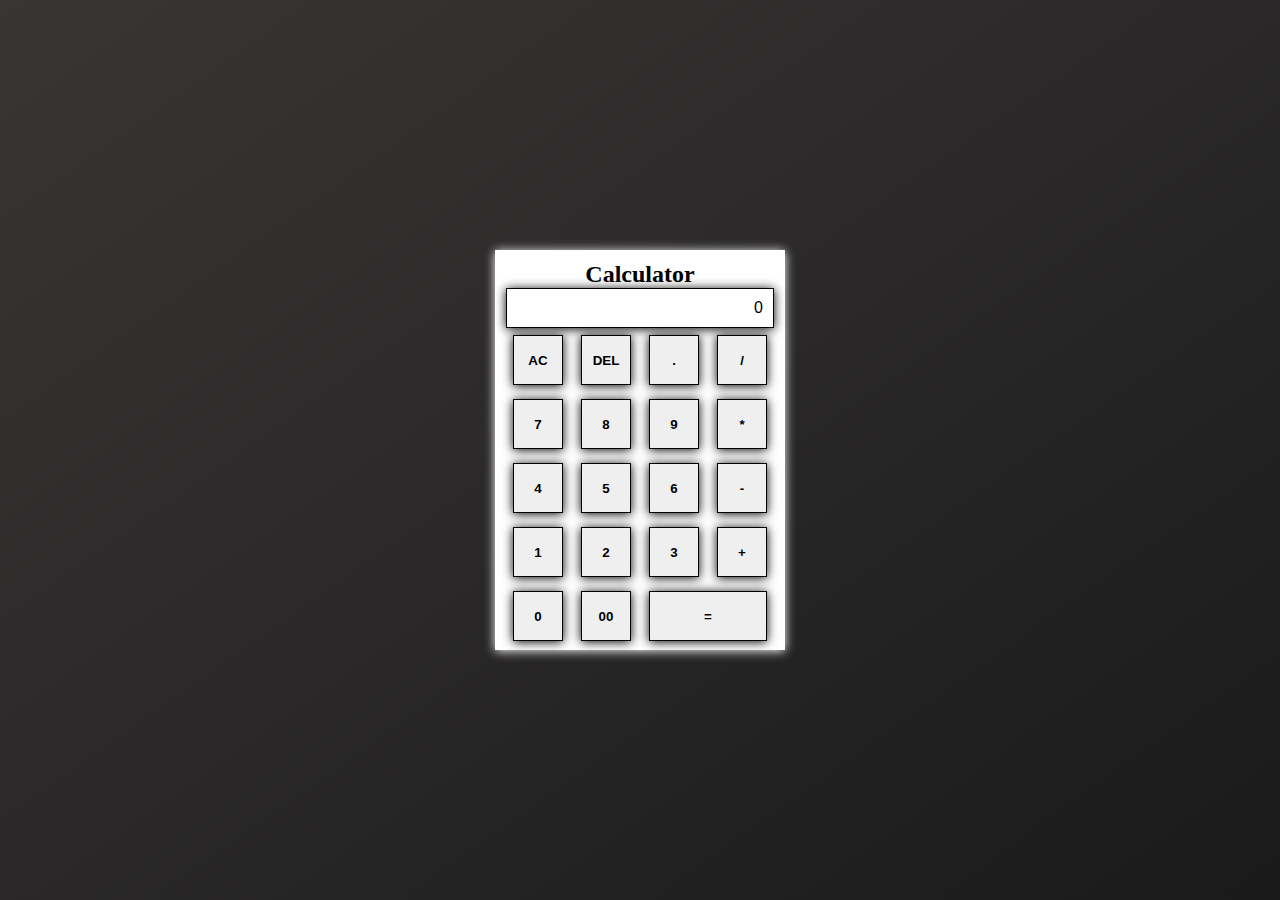
<file: index.html>
<!DOCTYPE html>
<html lang="en">
<head>
    <meta charset="UTF-8">
    <meta name="viewport" content="width=device-width, initial-scale=1.0">
    <title>Calculator</title>
    <link rel="stylesheet" href="style.css">
</head>
<body> 
    <div class="container">
        <h2>Calculator</h2>
        <input type="text" class="display" placeholder="0">
        <div class="buttons">
        <div>
            <button>AC</button>
            <button>DEL</button>
            <button>.</button>
            <button>/</button>
        </div>
        <div>
            <button>7</button>
            <button>8</button>
            <button>9</button>
            <button>*</button>
        </div>
        <div>
            <button>4</button>
            <button>5</button>
            <button>6</button>
            <button>-</button>
        </div>
        <div>
            <button>1</button>
            <button>2</button>
            <button>3</button>
            <button>+</button>
        </div>
        <div>    
            <button>0</button>
            <button>00</button>
            <button class="equal">=</button>
        </div>
        </div>
    </div>
    <script src="app.js"></script>
</body>
</html>
</file>
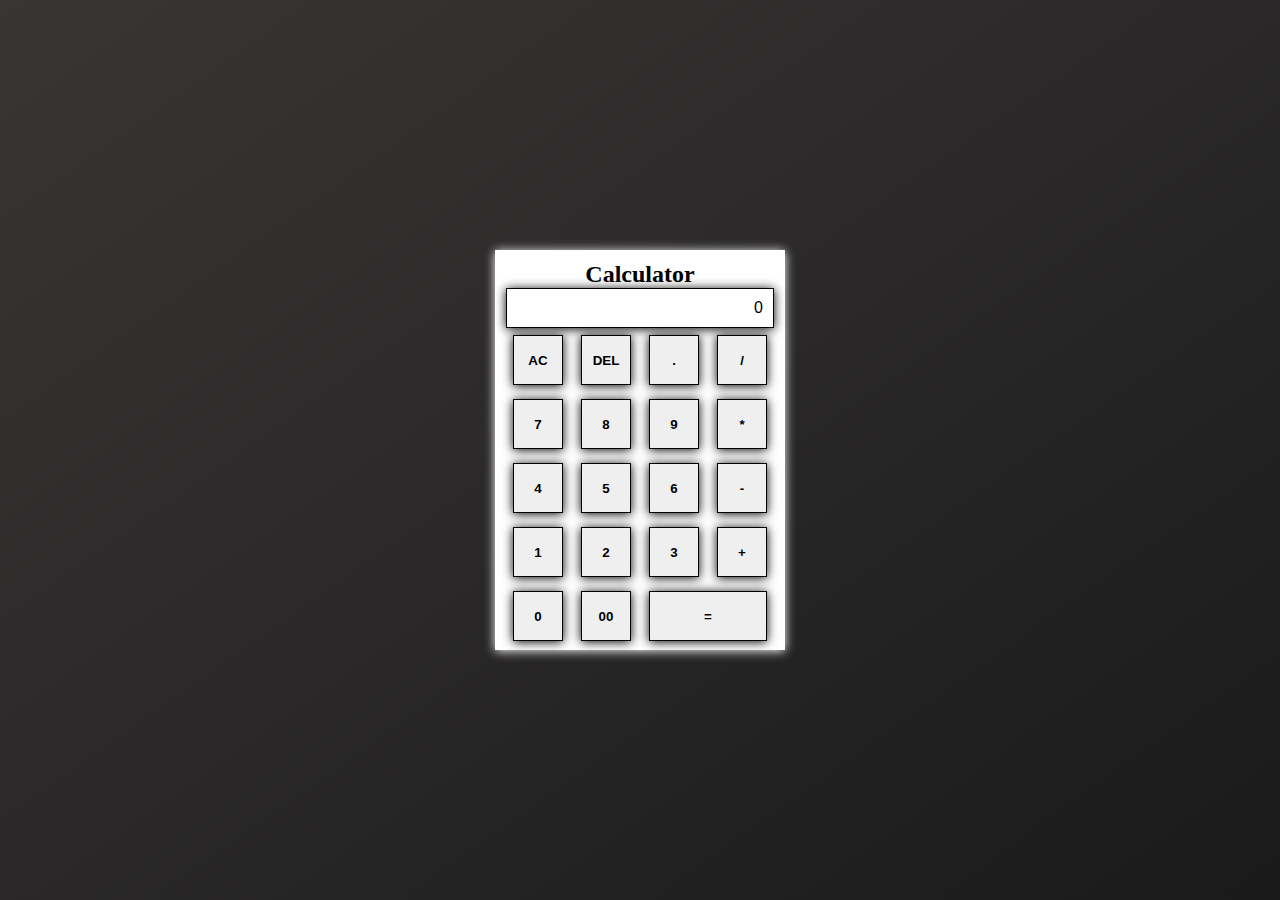
<file: calculator.html>
<!DOCTYPE html>
<html lang="en">
<head>
    <meta charset="UTF-8">
    <meta name="viewport" content="width=device-width, initial-scale=1.0">
    <title>Calculator</title>
    <link rel="stylesheet" href="calculator.css">
</head>
<body> 
    <div class="container">
        <h2>Calculator</h2>
        <input type="text" class="display" placeholder="0">
        <div class="buttons">
        <div>
            <button>AC</button>
            <button>DEL</button>
            <button>.</button>
            <button>/</button>
        </div>
        <div>
            <button>7</button>
            <button>8</button>
            <button>9</button>
            <button>*</button>
        </div>
        <div>
            <button>4</button>
            <button>5</button>
            <button>6</button>
            <button>-</button>
        </div>
        <div>
            <button>1</button>
            <button>2</button>
            <button>3</button>
            <button>+</button>
        </div>
        <div>    
            <button>0</button>
            <button>00</button>
            <button class="equal">=</button>
        </div>
        </div>
    </div>
    <script src="calculator.js"></script>
</body>
</html>
</file>
<file: style.css>
*{
    margin: 0;
    padding: 0;
    box-sizing: border-box;
}
body{
    width: 100%;
    height: 100vh;
    display: flex;
    justify-content: center;
    align-items: center;
    background:linear-gradient(to left top,rgb(26, 26, 26), rgb(57, 53, 53));
}
h2{
    text-align: center;
}
.container{
    width: 290px;
    height: 400px;
    border: 1px solid white;
    padding: 10px;
    background: #fff;
    box-shadow: 0px 1px 10px #fff;
}
.display{
    font-size: medium;
    border: 1px solid black;
    width: 100%;
    padding: 10px;
    text-align: right;
    background: transparent;
    box-shadow: 0px 1px 10px #000;
    
}
.display::placeholder{
    color: #000;
}
.equal{
    width: 118px;
}
button{
    font-weight: 700;
    width: 50px;
    height: 50px;
    margin: 7px;
    padding: 5px;
    border: 1px solid black;
    box-shadow: 0px 1px 10px #000;
    
}
</file>
<file: calculator.css>
*{
    margin: 0;
    padding: 0;
    box-sizing: border-box;
}
body{
    width: 100%;
    height: 100vh;
    display: flex;
    justify-content: center;
    align-items: center;
    background:linear-gradient(to left top,rgb(26, 26, 26), rgb(57, 53, 53));
}
h2{
    text-align: center;
}
.container{
    width: 290px;
    height: 400px;
    border: 1px solid white;
    padding: 10px;
    background: #fff;
    box-shadow: 0px 1px 10px #fff;
}
.display{
    font-size: medium;
    border: 1px solid black;
    width: 100%;
    padding: 10px;
    text-align: right;
    background: transparent;
    box-shadow: 0px 1px 10px #000;
    
}
.display::placeholder{
    color: #000;
}
.equal{
    width: 118px;
}
button{
    font-weight: 700;
    width: 50px;
    height: 50px;
    margin: 7px;
    padding: 5px;
    border: 1px solid black;
    box-shadow: 0px 1px 10px #000;
    
}
</file>
